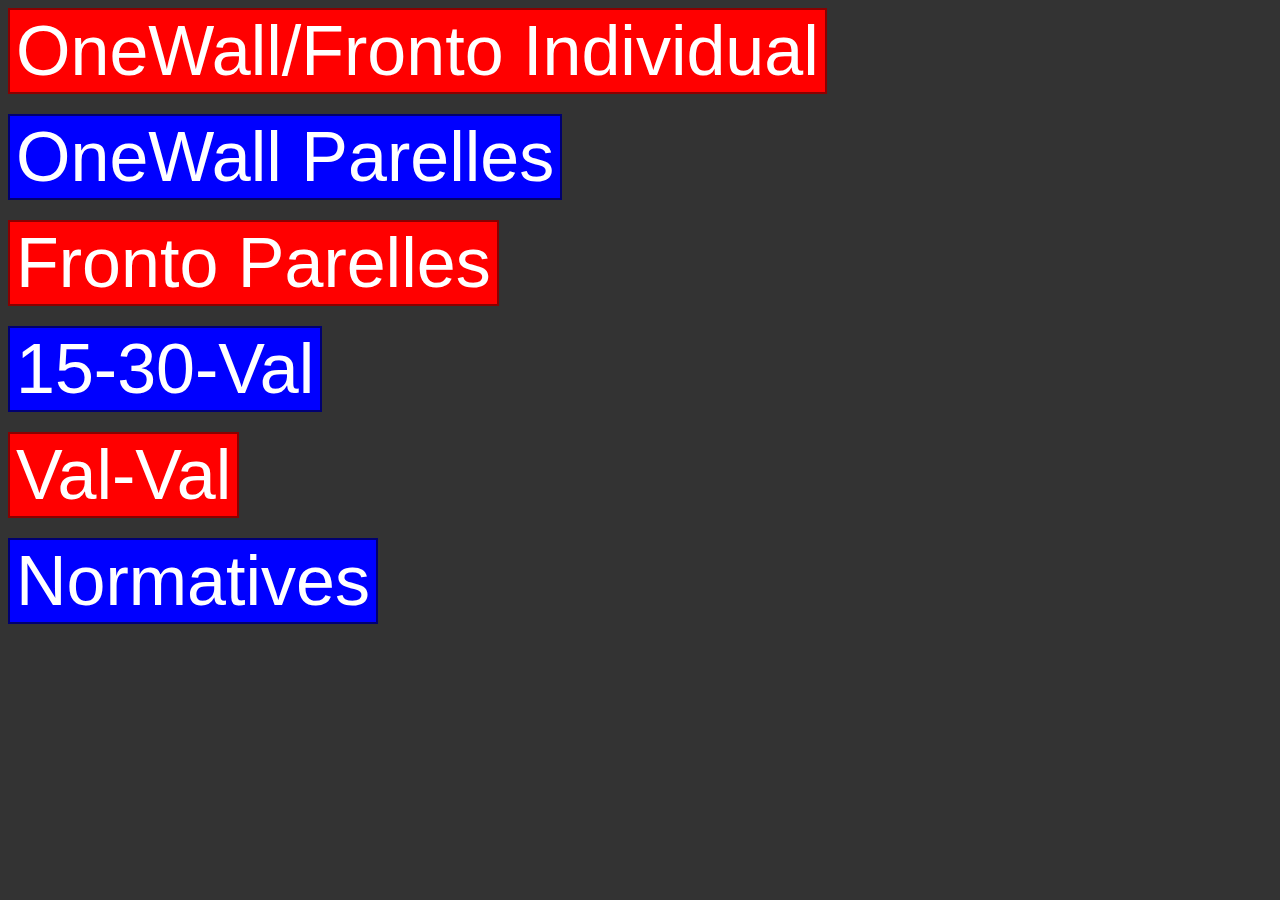
<file: index.html>
<!doctype html>
<html lang="en">
  <head>
    <title>MarcadoresPV</title>
    <link href="CSS/index.css" rel="stylesheet">
    <meta charset="UTF-8">
    <meta name="viewport" content="width=device-width, initial-scale=1">
    <meta name="description" content="Marcador Pelota Valenciana, Pelota Valenciana, Valencia, Pelota, Pilota Valenciana, Pilota, Federació Pilota Valenciana, fedpival, marcador pelota valenciana online"/>
    <meta name="author" content="Jesus Fontestad Royo"/>
    <meta name="copyright" content="Jesus Fontestad Royo"/>
    <meta name="keywoeds" content="Marcador Pelota Valenciana"/>
    <meta name="organization" content="Marcador Pelota Valenciana">
    <meta name="lenguage" content="en">
    <link rel="shortcut icon" type="image/x-icon" href="IMG/Vaqueta-removebg-preview.png">
  </head>
  <body>
    <section>
      <button class="WFI" onclick="location.href='HTML/WanballI.html'">OneWall/Fronto Individual</button><br>
      <button class="WP" onclick="location.href='HTML/WanballP.html'">OneWall Parelles</button><br>
      <button class="FP" onclick="location.href='HTML/FrontoP.html'">Fronto Parelles</button><br>
      <button class="XO" onclick="location.href='HTML/15-30-Val.html'">15-30-Val</button><br>
      <button class="ValVal" onclick="location.href='HTML/Val-Val.html'">Val-Val</button><br>
      <button class="Nor" onclick="location.href='https://fedpival.es/val/competicions/normatives-i-reglaments'">Normatives</button><br>
    </section>
  </body>
</html>
</file>
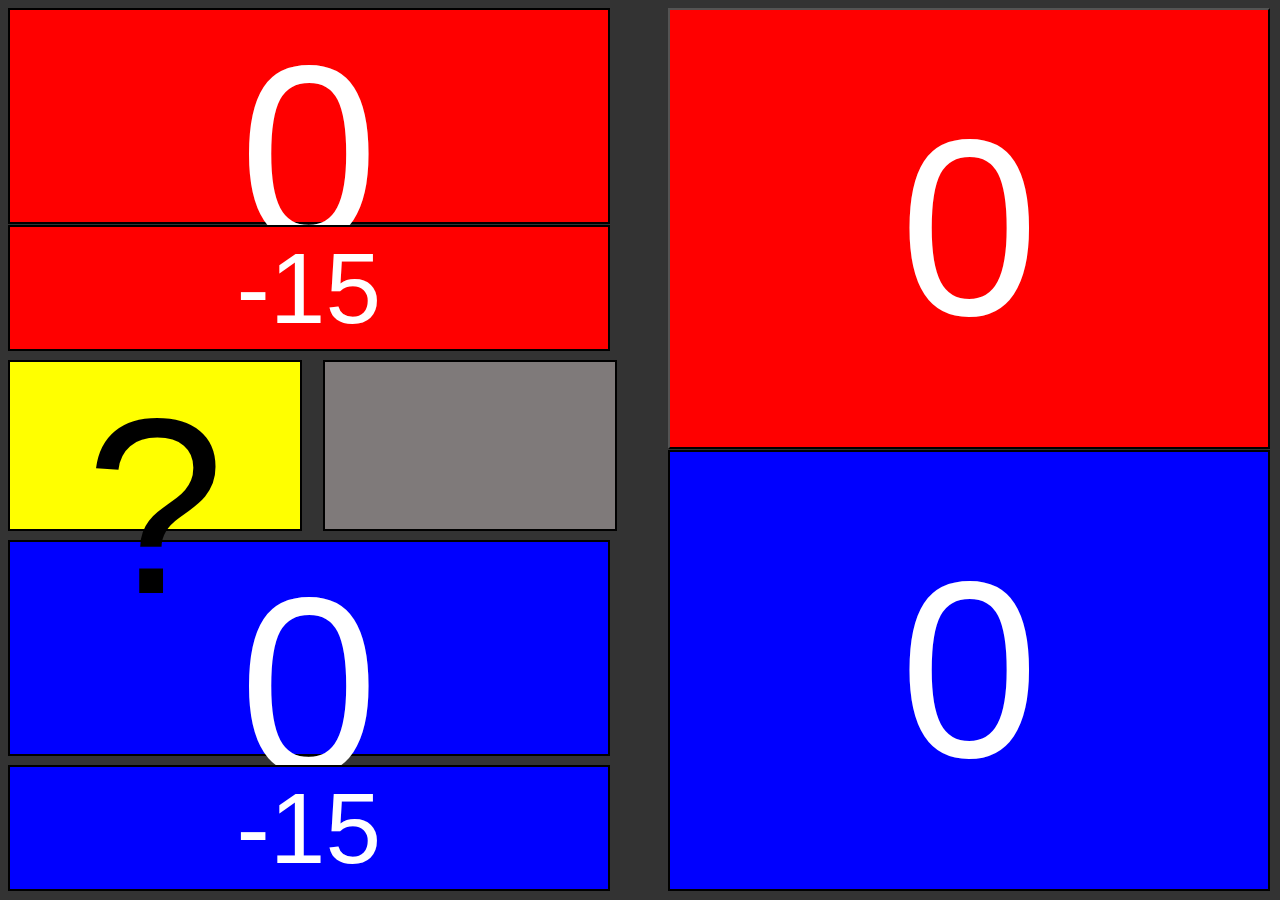
<file: 15-30-Val.html>
<html>
  <head>
    <title>15-30-Val</title>
    <link href="15-30-Val.css" rel="stylesheet">
  </head>
  <body>
      <button id="CRojo">0</button>
      <button id="CAzul">0</button>
      <button id="JRojo">0</button>
      <button id="JAzul">0</button>
      <button id="Saque">?</button>
      <button id="Media"></button>
      <button id="R1">-15</button>
      <button id="A1">-15</button>
    <script src="15-30-Val.js"></script>
  </body>
</html>
</file>
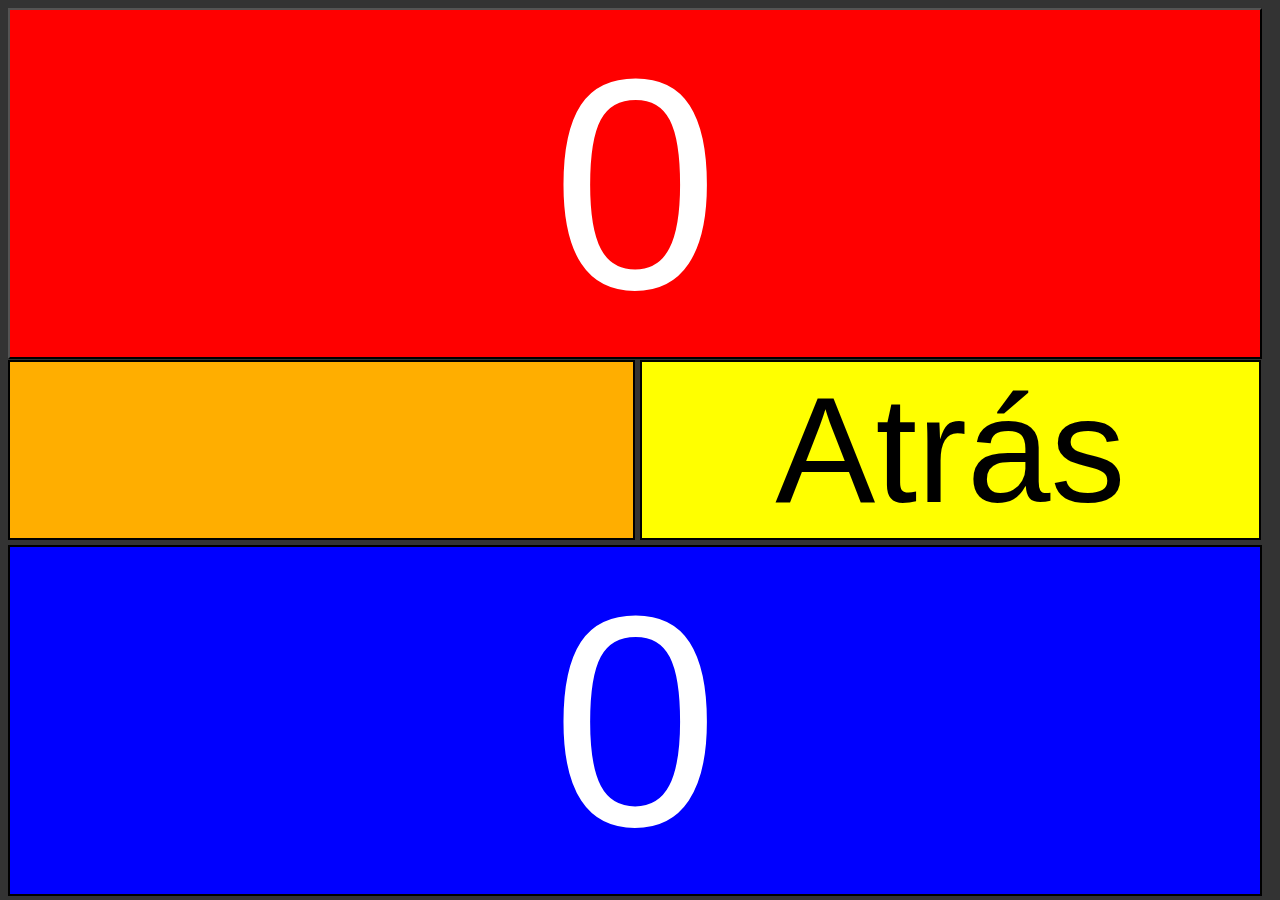
<file: FrontoP.html>
<html lang="es">
  <head>
    <title>Wanball Parelles</title>
    <link href="WanballP.css" rel="stylesheet">
  </head>
  <body>
    <button id="PRojo">0</button>
    <button id="PAzul">0</button>
    <button id="Anterior">Atrás</button>
    <button id="Saque"></button>
    <script src="FrontoP.js"></script>
  </body>
</html>
</file>
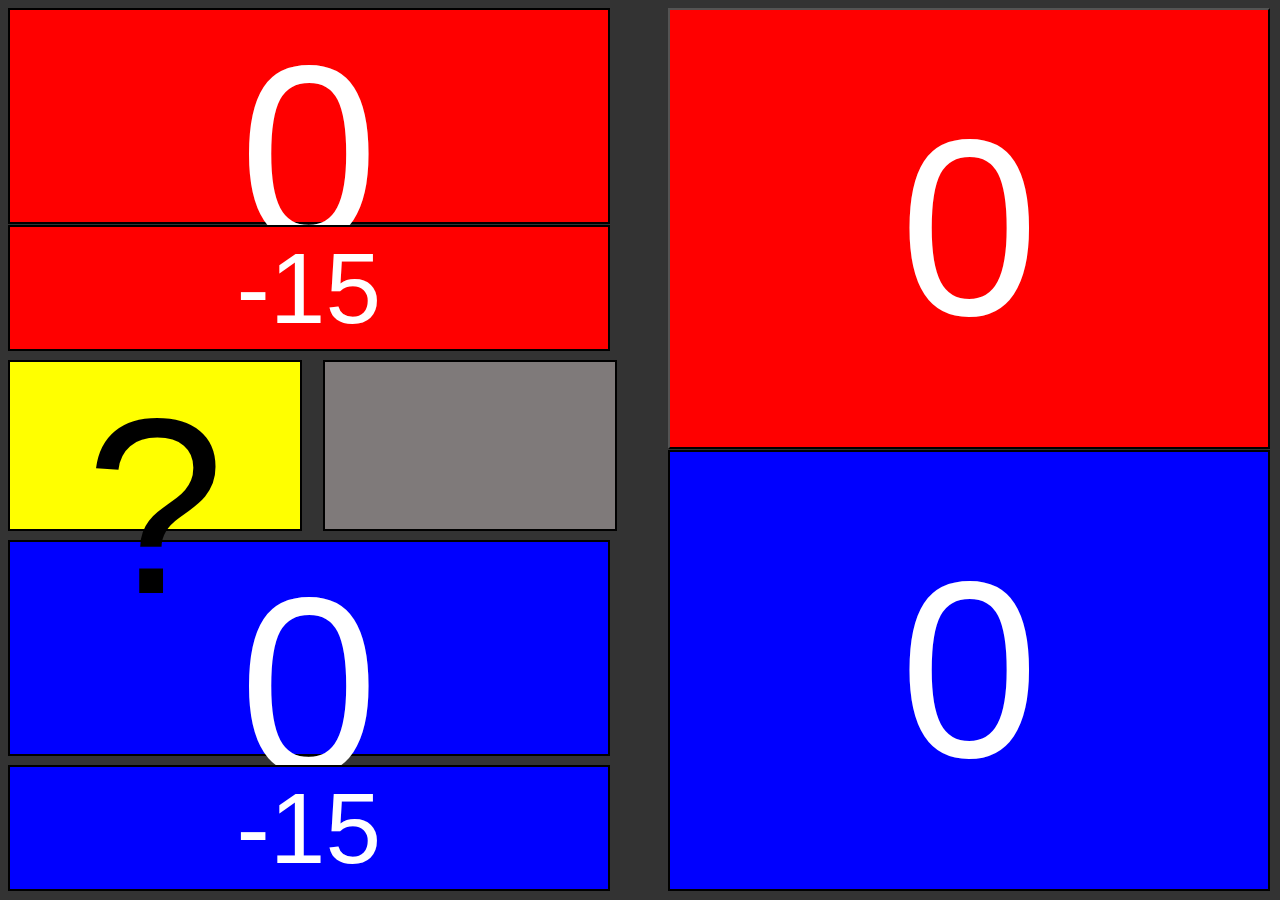
<file: Val-Val.html>
<html>
  <head>
    <title>15-30-Val</title>
    <link href="Val-Val.css" rel="stylesheet">
  </head>
  <body>
      <button id="CRojo">0</button>
      <button id="CAzul">0</button>
      <button id="JRojo">0</button>
      <button id="JAzul">0</button>
      <button id="Saque">?</button>
      <button id="Media"></button>
      <button id="R1">-15</button>
      <button id="A1">-15</button>
    <script src="Val-Val.js"></script>
  </body>
</html>
</file>
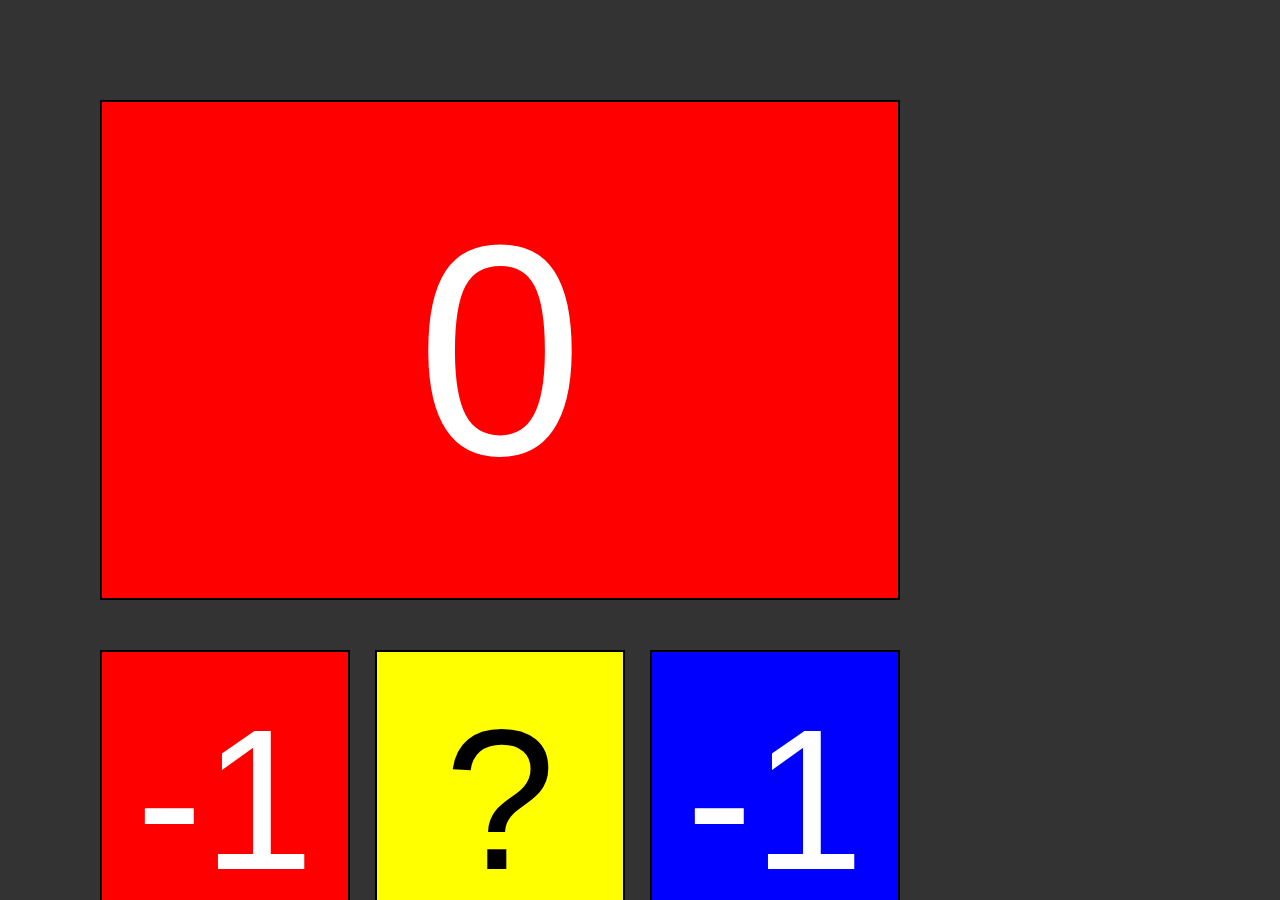
<file: WanballI.html>
<html>

<head>
  <title>Wanball/Fronto Individual</title>
  <link href="WanballI.css" rel="stylesheet">
</head>

<body>
  <div>
    <button class="BotonRojo" id="BotonRojo">0</button>
  </div>
  <div>
    <button class="BotonAzul" id="BotonAzul">0</button>
  </div>
  <div>
    <div>
      <button class="AtrasRojo" id="AtrasRojo">-1</button>
    </div>
    <div>
      <button class="AtrasAzul" id="AtrasAzul">-1</button>
    </div>
    <div>
      <button class="SaqueAlterno" id="SaqueAlterno">?</button>
    </div>
    <div>
    </div>
    <script src="WanballI.js"></script>
</body>

</html>
</file>
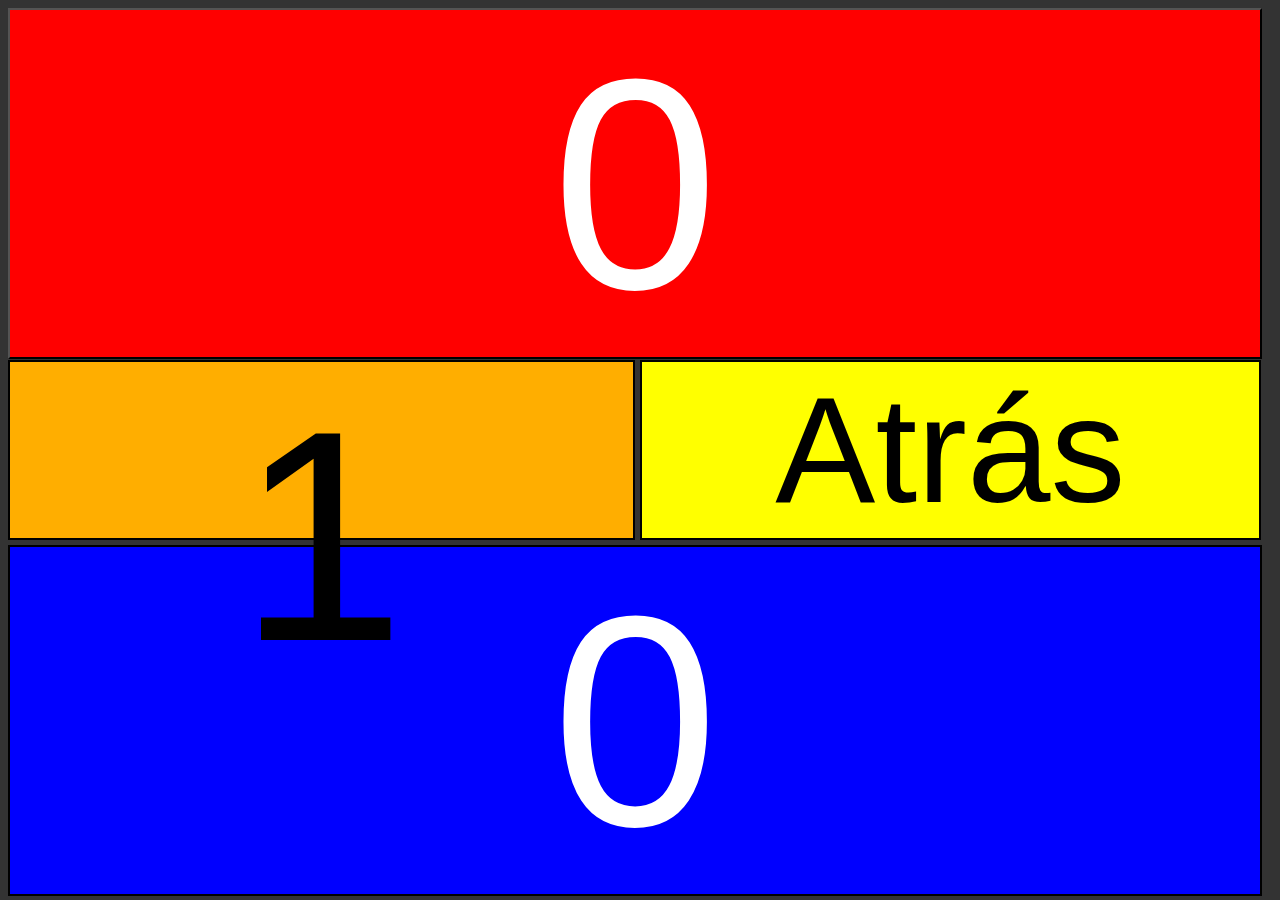
<file: WanballP.html>
<html lang="es">
  <head>
    <title>Wanball Parelles</title>
    <link href="WanballP.css" rel="stylesheet">
  </head>
  <body>
    <button id="PRojo">0</button>
    <button id="PAzul">0</button>
    <button id="Anterior">Atrás</button>
    <button id="Saque">1</button>
    <script src="WanballP.js"></script>
  </body>
</html>
</file>
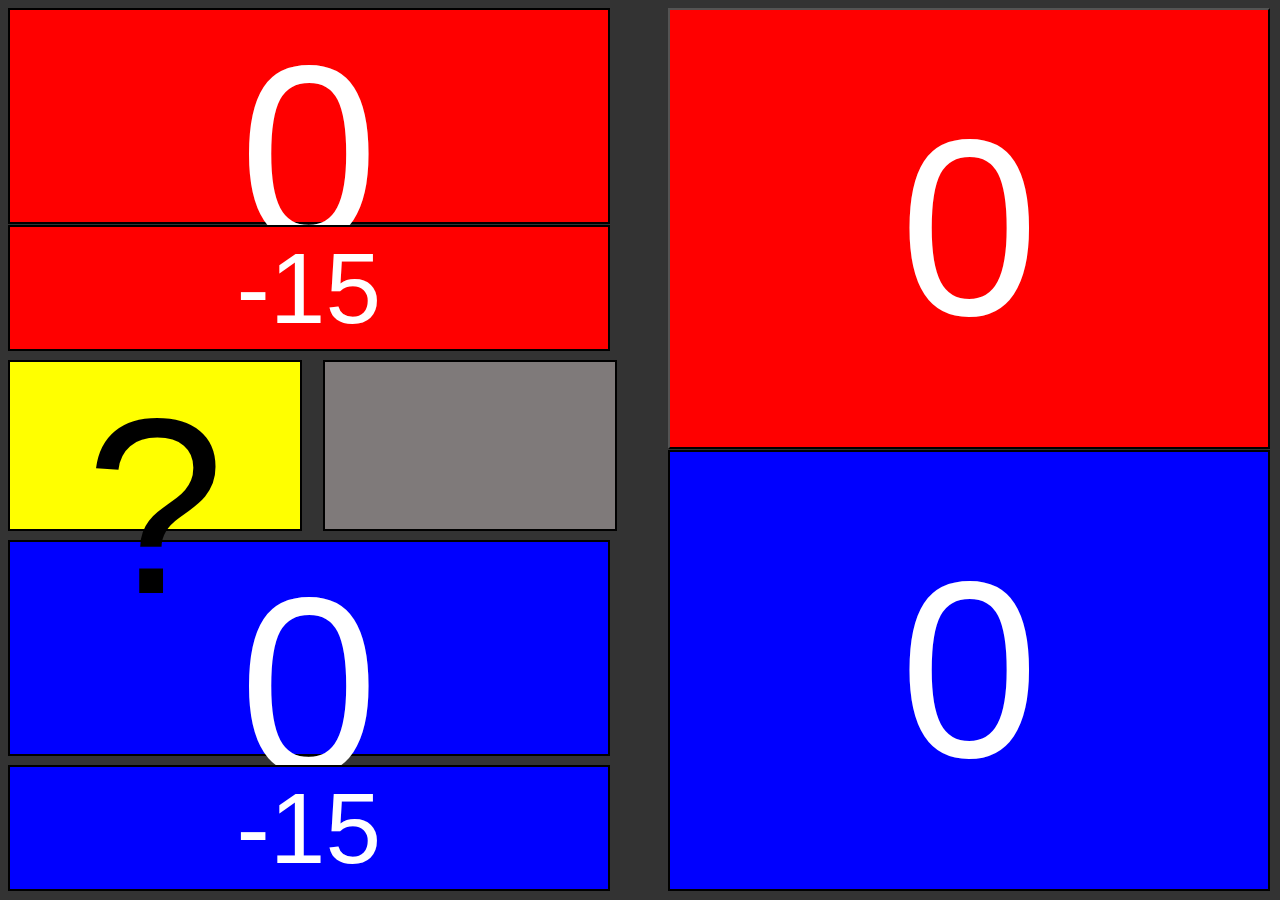
<file: HTML/15-30-Val.html>
<html>
  <head>
    <title>15-30-Val</title>
    <link href="../CSS/15-30-Val.css" rel="stylesheet">
  </head>
  <body>
      <button id="CRojo">0</button>
      <button id="CAzul">0</button>
      <button id="JRojo">0</button>
      <button id="JAzul">0</button>
      <button id="Saque">?</button>
      <button id="Media"></button>
      <button id="R1">-15</button>
      <button id="A1">-15</button>
    <script src="../JS/15-30-Val.js"></script>
  </body>
</html>
</file>
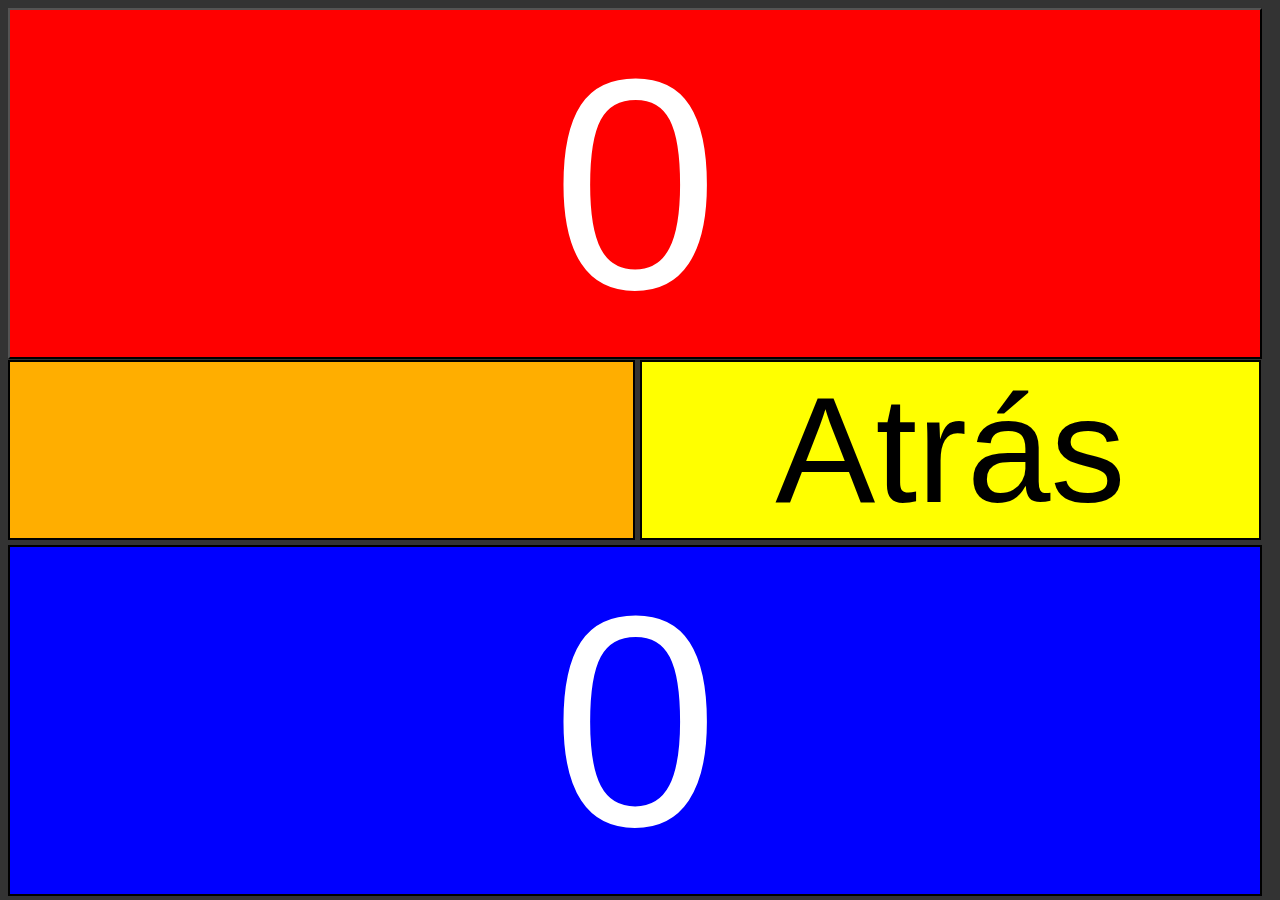
<file: HTML/FrontoP.html>
<html lang="es">
  <head>
    <title>Wanball Parelles</title>
    <link href="../CSS/WanballP.css" rel="stylesheet">
  </head>
  <body>
    <button id="PRojo">0</button>
    <button id="PAzul">0</button>
    <button id="Anterior">Atrás</button>
    <button id="Saque"></button>
    <script src="../JS/FrontoP.js"></script>
  </body>
</html>
</file>
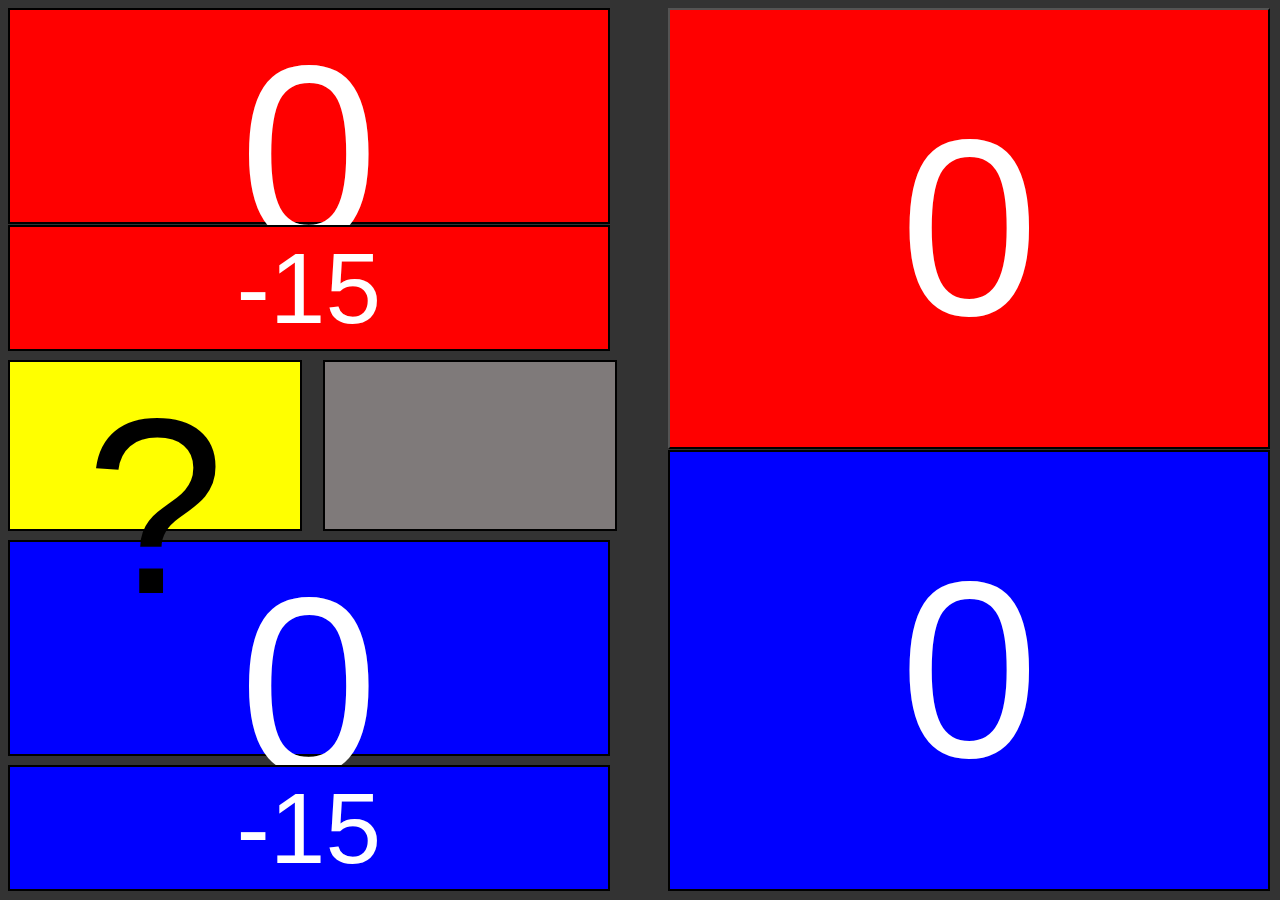
<file: HTML/Val-Val.html>
<html>
  <head>
    <title>15-30-Val</title>
    <link href="../CSS/Val-Val.css" rel="stylesheet">
  </head>
  <body>
      <button id="CRojo">0</button>
      <button id="CAzul">0</button>
      <button id="JRojo">0</button>
      <button id="JAzul">0</button>
      <button id="Saque">?</button>
      <button id="Media"></button>
      <button id="R1">-15</button>
      <button id="A1">-15</button>
    <script src="../JS/Val-Val.js"></script>
  </body>
</html>
</file>
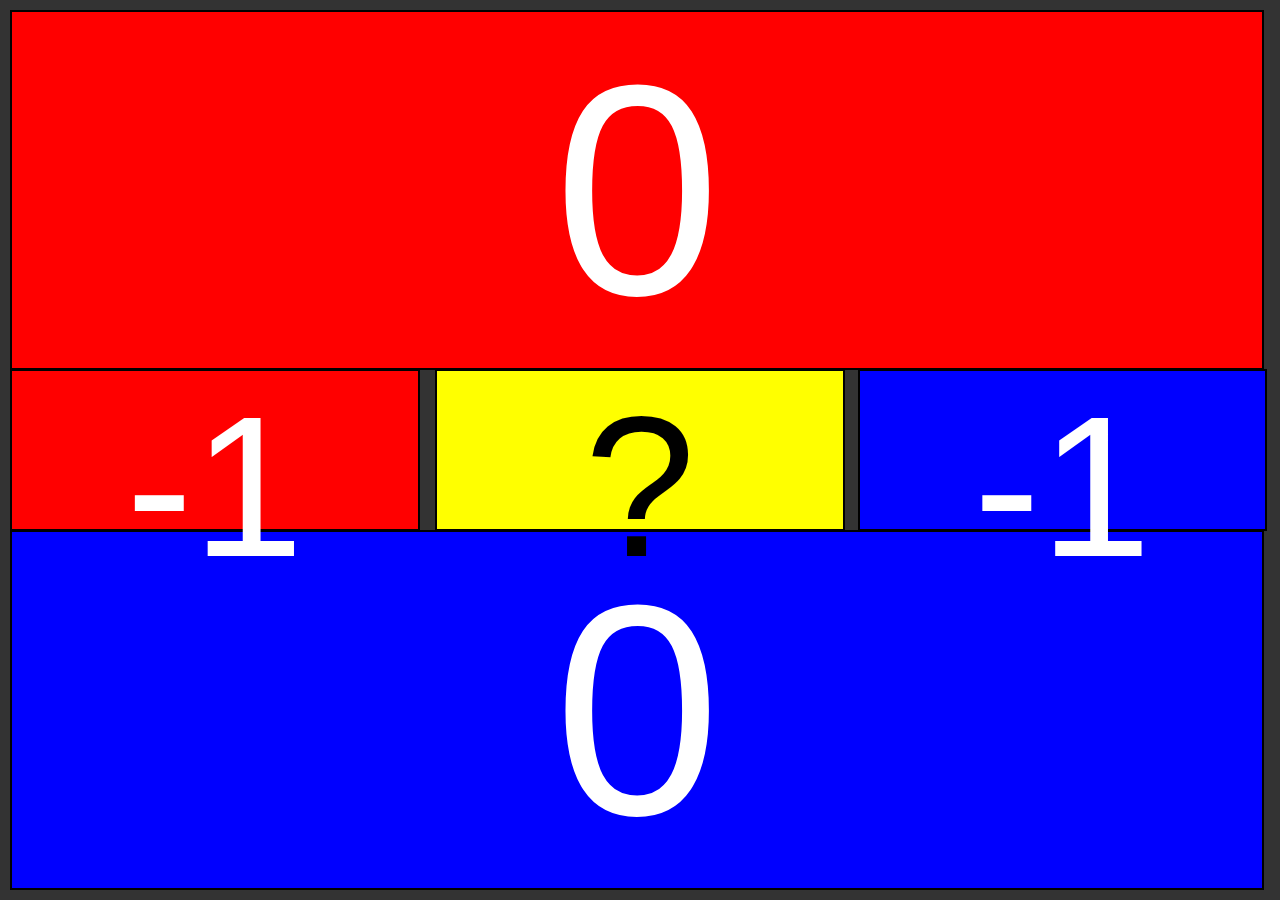
<file: HTML/WanballI.html>
<html>

<head>
  <title>Wanball/Fronto Individual</title>
  <link href="../CSS/WanballI.css" rel="stylesheet">
</head>

<body>
  <div>
    <button class="BotonRojo" id="BotonRojo">0</button>
  </div>
  <div>
    <button class="BotonAzul" id="BotonAzul">0</button>
  </div>
  <div>
    <div>
      <button class="AtrasRojo" id="AtrasRojo">-1</button>
    </div>
    <div>
      <button class="AtrasAzul" id="AtrasAzul">-1</button>
    </div>
    <div>
      <button class="SaqueAlterno" id="SaqueAlterno">?</button>
    </div>
    <div>
    </div>
    <script src="../JS/WanballI.js"></script>
</body>

</html>
</file>
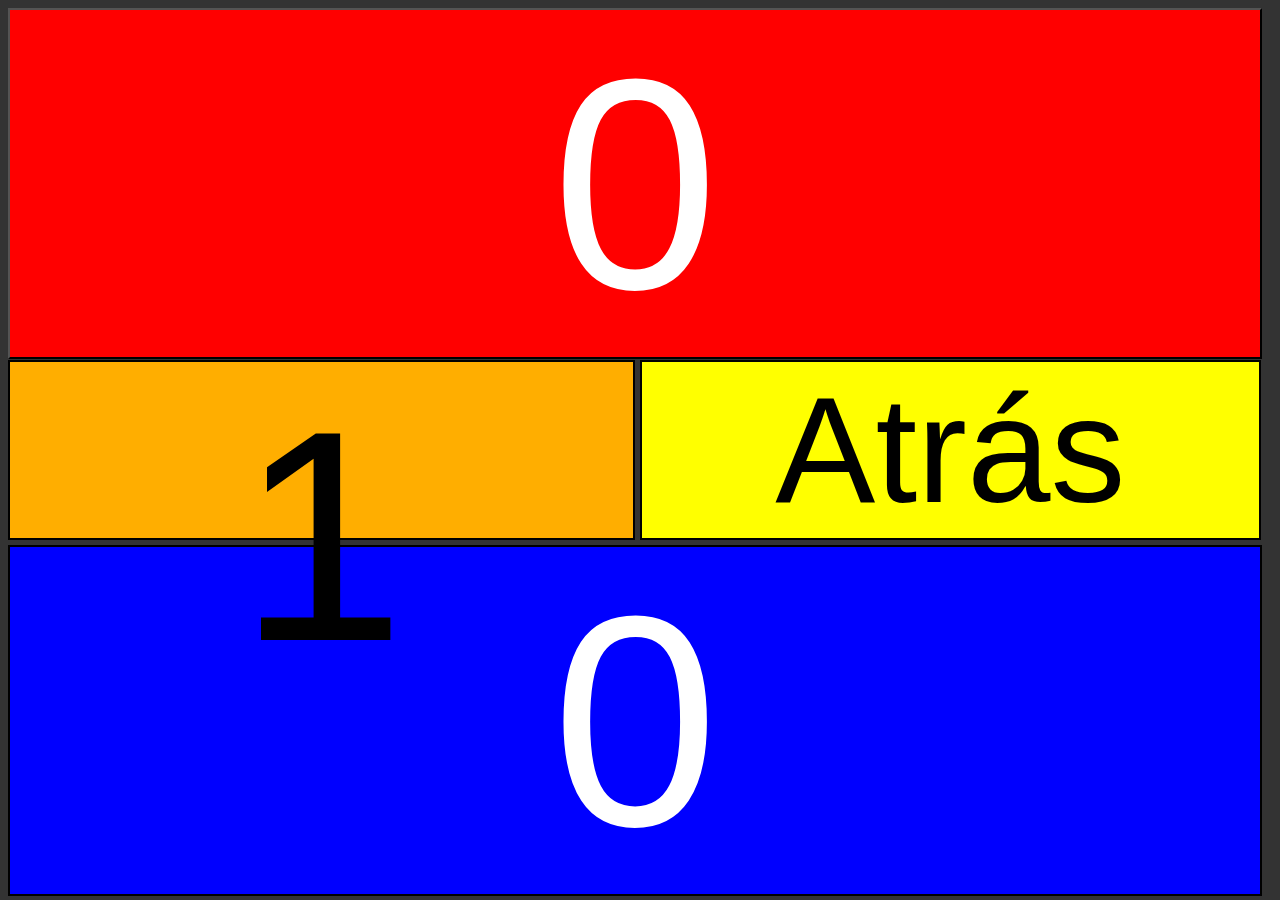
<file: HTML/WanballP.html>
<html lang="es">
  <head>
    <title>Wanball Parelles</title>
    <link href="../CSS/WanballP.css" rel="stylesheet">
  </head>
  <body>
    <button id="PRojo">0</button>
    <button id="PAzul">0</button>
    <button id="Anterior">Atrás</button>
    <button id="Saque">1</button>
    <script src="../JS/WanballP.js"></script>
  </body>
</html>
</file>
<file: CSS/index.css>
body{
  background-color: #333333;
  
}
.WFI{
  position: relative;
  background-color: red;
  border: 2px #8a0000 solid;
  color: white;
  font-size: 70px;
}

.WP{
  position: relative;
  background-color: blue;
  border: 2px #000070 solid;
  color: white;
  font-size: 70px;
  top: 20px;
}

.FP{
  position: relative;
  background-color: red;
  border: 2px #8a0000 solid;
  color: white;
  font-size: 70px;
  top: 40px;
}

.XO{
  position: relative;
  background-color: blue;
  border: 2px #000070 solid;
  color: white;
  font-size: 70px;
  top: 60px;
}

.ValVal{
  position: relative;
  background-color: red;
  border: 2px #8a0000 solid;
  color: white;
  font-size: 70px;
  top: 80px;
}

.Nor{
  position: relative;
  background-color: blue;
  border: 2px #000070 solid;
  color: white;
  font-size: 70px;
  top: 100px;
}
</file>
<file: 15-30-Val.css>
body{
  background-color: #333333;

}

button{
  position: fixed;
}

#JRojo{
  background-color: red;
  border: 2px solid black;
  width: 47%;
  height: 24%;
  font-family: Arial;
  font-size: 250px;
  color: white;
}

#JAzul{
  background-color: blue;
  border: 2px solid black;
  width: 47%;
  height: 24%;
  top: 60%;
  font-family: Arial;
  font-size: 250px;
  color: white;
}

#CRojo{
  background-color: red;
  width: 47%;
  height: 49%;
  right: 10px;
  font-family: Arial;
  font-size: 250px;
  color: white;
}

#CAzul{
  background-color: blue;
  border: 2px solid black;
  width: 47%;
  height: 49%;
  top: 50%;
  right: 10px;
  font-family: Arial;
  font-size: 250px;
  color: white;
}

#R1{
  background-color: red;
  border: 2px solid black;
  width: 47%;
  height: 14%;
  top: 25%;
  font-family: Arial;
  font-size: 100px;
  color: white;
}

#A1{
  background-color: blue;
  border: 2px solid black;
  width: 47%;
  height: 14%;
  top: 85%;
  font-family: Arial;
  font-size: 100px;
  color: white;
}

#Saque{
  background-color: yellow;
  border: 2px solid black;
  width: 23%;
  height: 19%;
  top: 40%;
  font-family: Arial;
  font-size: 250px;
  color: black;
}

#Media{
  background-color: #7f7a7a;
  border: 2px solid black;
  width: 23%;
  height: 19%;
  top: 40%;
  left: 25.2%;
  font-family: Arial;
  font-size: 250px;
  color: black;
}
</file>
<file: WanballP.css>
body {
  background-color: #333333;
}

button{
  position: absolute;
}

#PRojo{
  background-color: red;
  width: 98%;
  height: 39%;
  font-family: Arial;
  font-size: 300px;
  color: white;
}

#PAzul{
  background-color: blue;
  border: 2px solid black;
  width: 98%;
  height: 39%;
  top: 60.5%;
  font-family: Arial;
  font-size: 300px;
  color: white;
}

#Anterior{
    background-color: yellow;
    border: 2px solid black;
    width: 48.5%;
    height: 20%;
    left: 50%;
    top: 40%;
    font-family: Arial;
    font-size: 150px;
    color: black;
}


#Saque{
  background-color: #ffae00;
  border: 2px solid black;
  width: 49%;
  height: 20%;
  top: 40%;
  font-family: Arial;
  font-size: 300px;
  color: black;
}
</file>
<file: Val-Val.css>
body{
  background-color: #333333;

}

button{
  position: fixed;
}

#JRojo{
  background-color: red;
  border: 2px solid black;
  width: 47%;
  height: 24%;
  font-family: Arial;
  font-size: 250px;
  color: white;
}

#JAzul{
  background-color: blue;
  border: 2px solid black;
  width: 47%;
  height: 24%;
  top: 60%;
  font-family: Arial;
  font-size: 250px;
  color: white;
}

#CRojo{
  background-color: red;
  width: 47%;
  height: 49%;
  right: 10px;
  font-family: Arial;
  font-size: 250px;
  color: white;
}

#CAzul{
  background-color: blue;
  border: 2px solid black;
  width: 47%;
  height: 49%;
  top: 50%;
  right: 10px;
  font-family: Arial;
  font-size: 250px;
  color: white;
}

#R1{
  background-color: red;
  border: 2px solid black;
  width: 47%;
  height: 14%;
  top: 25%;
  font-family: Arial;
  font-size: 100px;
  color: white;
}

#A1{
  background-color: blue;
  border: 2px solid black;
  width: 47%;
  height: 14%;
  top: 85%;
  font-family: Arial;
  font-size: 100px;
  color: white;
}

#Saque{
  background-color: yellow;
  border: 2px solid black;
  width: 23%;
  height: 19%;
  top: 40%;
  font-family: Arial;
  font-size: 250px;
  color: black;
}

#Media{
  background-color: #7f7a7a;
  border: 2px solid black;
  width: 23%;
  height: 19%;
  top: 40%;
  left: 25.2%;
  font-family: Arial;
  font-size: 250px;
  color: black;
}
</file>
<file: WanballI.css>
body {
  background-color: #333333;
}

.BotonRojo {
  background-color: red;
  color: white;
  border: 2px black solid;
  position: fixed;
  width: 800px;
  height: 500px;
  top: 100px;
  left: 100px;
  font-family: Arial;
  font-size: 300px;
  border-radius: 50;
}

.BotonAzul {
  background-color: blue;
  color: white;
  border: 2px black solid;
  position: fixed;
  width: 800px;
  height: 500px;
  top: 1000px;
  left: 100px;
  font-family: Arial;
  font-size: 300px;
  border-radius: 50;
}

.AtrasAzul {
  background-color: blue;
  color: white;
  border: 2px black solid;
  position: fixed;
  width: 250px;
  height: 300px;
  top: 650px;
  left: 650px;
  font-family: Arial;
  font-size: 200px;
  border-radius: 50;
}

.AtrasRojo {
  background-color: red;
  color: white;
  border: 2px black solid;
  position: fixed;
  width: 250px;
  height: 300px;
  top: 650px;
  left: 100px;
  font-family: Arial;
  font-size: 200px;
  border-radius: 50;
}

.SaqueAlterno {
  background-color: yellow;
  color: black;
  border: 2px black solid;
  position: fixed;
  width: 250px;
  height: 300px;
  top: 650px;
  left: 375px;
  font-family: Arial;
  font-size: 200px;
  border-radius: 50;
}
</file>
<file: CSS/15-30-Val.css>
body{
  background-color: #333333;

}

button{
  position: fixed;
}

#JRojo{
  background-color: red;
  border: 2px solid black;
  width: 47%;
  height: 24%;
  font-family: Arial;
  font-size: 250px;
  color: white;
}

#JAzul{
  background-color: blue;
  border: 2px solid black;
  width: 47%;
  height: 24%;
  top: 60%;
  font-family: Arial;
  font-size: 250px;
  color: white;
}

#CRojo{
  background-color: red;
  width: 47%;
  height: 49%;
  right: 10px;
  font-family: Arial;
  font-size: 250px;
  color: white;
}

#CAzul{
  background-color: blue;
  border: 2px solid black;
  width: 47%;
  height: 49%;
  top: 50%;
  right: 10px;
  font-family: Arial;
  font-size: 250px;
  color: white;
}

#R1{
  background-color: red;
  border: 2px solid black;
  width: 47%;
  height: 14%;
  top: 25%;
  font-family: Arial;
  font-size: 100px;
  color: white;
}

#A1{
  background-color: blue;
  border: 2px solid black;
  width: 47%;
  height: 14%;
  top: 85%;
  font-family: Arial;
  font-size: 100px;
  color: white;
}

#Saque{
  background-color: yellow;
  border: 2px solid black;
  width: 23%;
  height: 19%;
  top: 40%;
  font-family: Arial;
  font-size: 250px;
  color: black;
}

#Media{
  background-color: #7f7a7a;
  border: 2px solid black;
  width: 23%;
  height: 19%;
  top: 40%;
  left: 25.2%;
  font-family: Arial;
  font-size: 250px;
  color: black;
}
</file>
<file: CSS/WanballP.css>
body {
  background-color: #333333;
}

button{
  position: absolute;
}

#PRojo{
  background-color: red;
  width: 98%;
  height: 39%;
  font-family: Arial;
  font-size: 300px;
  color: white;
}

#PAzul{
  background-color: blue;
  border: 2px solid black;
  width: 98%;
  height: 39%;
  top: 60.5%;
  font-family: Arial;
  font-size: 300px;
  color: white;
}

#Anterior{
    background-color: yellow;
    border: 2px solid black;
    width: 48.5%;
    height: 20%;
    left: 50%;
    top: 40%;
    font-family: Arial;
    font-size: 150px;
    color: black;
}


#Saque{
  background-color: #ffae00;
  border: 2px solid black;
  width: 49%;
  height: 20%;
  top: 40%;
  font-family: Arial;
  font-size: 300px;
  color: black;
}
</file>
<file: CSS/Val-Val.css>
body{
  background-color: #333333;

}

button{
  position: fixed;
}

#JRojo{
  background-color: red;
  border: 2px solid black;
  width: 47%;
  height: 24%;
  font-family: Arial;
  font-size: 250px;
  color: white;
}

#JAzul{
  background-color: blue;
  border: 2px solid black;
  width: 47%;
  height: 24%;
  top: 60%;
  font-family: Arial;
  font-size: 250px;
  color: white;
}

#CRojo{
  background-color: red;
  width: 47%;
  height: 49%;
  right: 10px;
  font-family: Arial;
  font-size: 250px;
  color: white;
}

#CAzul{
  background-color: blue;
  border: 2px solid black;
  width: 47%;
  height: 49%;
  top: 50%;
  right: 10px;
  font-family: Arial;
  font-size: 250px;
  color: white;
}

#R1{
  background-color: red;
  border: 2px solid black;
  width: 47%;
  height: 14%;
  top: 25%;
  font-family: Arial;
  font-size: 100px;
  color: white;
}

#A1{
  background-color: blue;
  border: 2px solid black;
  width: 47%;
  height: 14%;
  top: 85%;
  font-family: Arial;
  font-size: 100px;
  color: white;
}

#Saque{
  background-color: yellow;
  border: 2px solid black;
  width: 23%;
  height: 19%;
  top: 40%;
  font-family: Arial;
  font-size: 250px;
  color: black;
}

#Media{
  background-color: #7f7a7a;
  border: 2px solid black;
  width: 23%;
  height: 19%;
  top: 40%;
  left: 25.2%;
  font-family: Arial;
  font-size: 250px;
  color: black;
}
</file>
<file: CSS/WanballI.css>
body {
  background-color: #333333;
}

.BotonRojo {
  background-color: red;
  color: white;
  border: 2px black solid;
  position: fixed;
  width: 98%;
  height: 40%;
  top: 10px;
  left: 10px;
  font-family: Arial;
  font-size: 300px;
}

.BotonAzul {
  background-color: blue;
  color: white;
  border: 2px black solid;
  position: fixed;
  width: 98%;
  height: 40%;
  bottom: 10px;
  left: 10px;
  font-family: Arial;
  font-size: 300px;
}

.AtrasAzul {
  background-color: blue;
  color: white;
  border: 2px black solid;
  position: fixed;
  width: 32%;
  height: 18%;
  top: 41%;
  left: 67%;
  font-family: Arial;
  font-size: 200px;
}

.AtrasRojo {
  background-color: red;
  color: white;
  border: 2px black solid;
  position: fixed;
  width: 32%;
  height: 18%;
  top: 41%;
  left: 10px;
  font-family: Arial;
  font-size: 200px;
}

.SaqueAlterno {
  background-color: yellow;
  color: black;
  border: 2px black solid;
  position: fixed;
  width: 32%;
  height: 18%;
  top: 41%;
  left: 34%;
  font-family: Arial;
  font-size: 200px;
}
</file>
